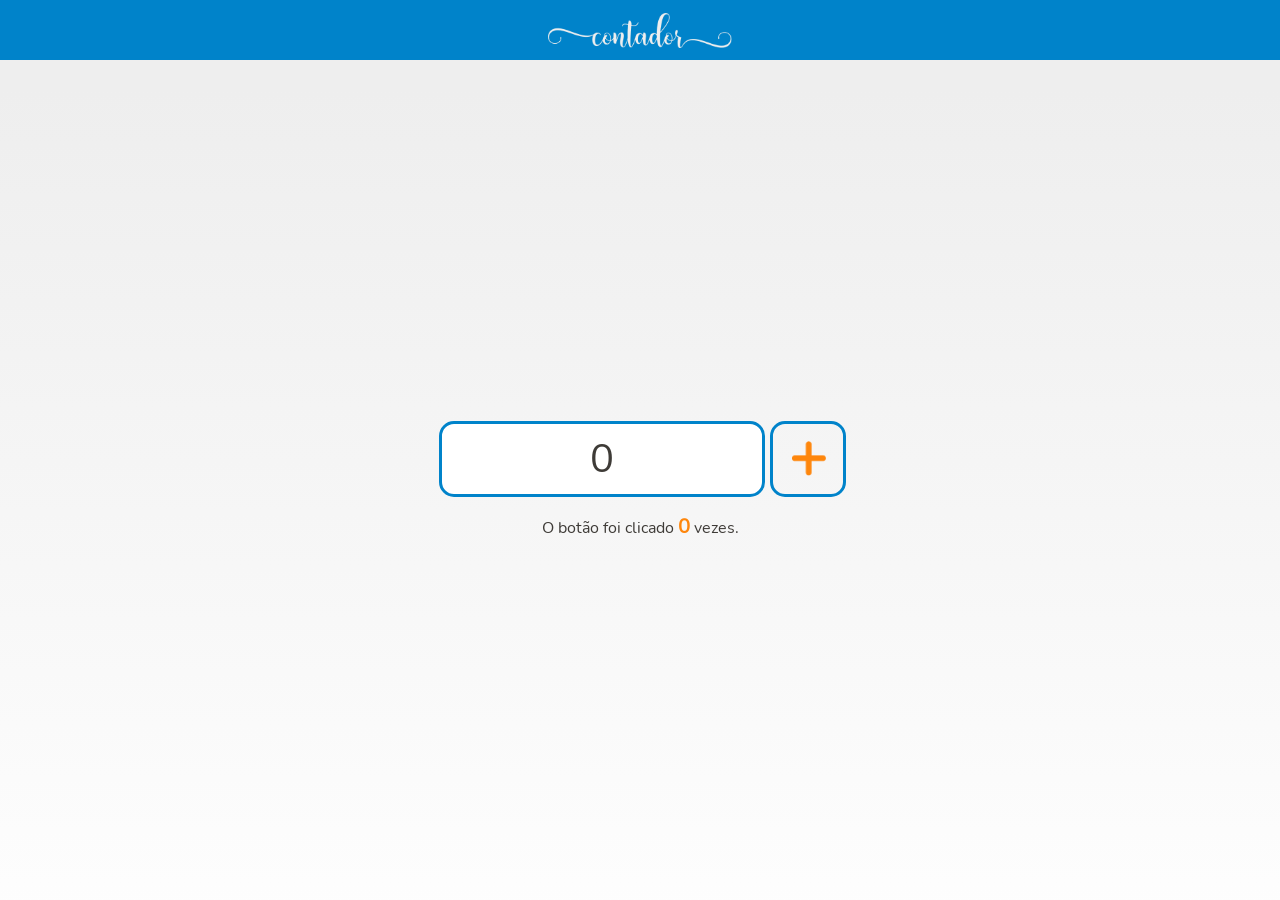
<file: index.html>
<!DOCTYPE html>
<html>
    <head>
        <meta charset="utf-8">
        <title>Contador</title>
        <link rel="shortcut icon" href="assets/favicon.ico" />
        <link rel="stylesheet" href="css/index_styles.css">
        <script type="text/javascript" src="js/index.js"></script>
    </head>
    <body>
        <div id="container">
            <div id="header">
                <a href="https://counter-davibatnas.herokuapp.com/" ><img src="assets/logo.png" id="logo" alt="Logomarca"></a>
            </div>
            <div id="counter_area">
                <div>
                    <div id="box">
                        <div id="counter_box">
                            <p id="numbers">0</p>
                        </div>
                        <div id="button" onclick="somaum()">
                            <img src="assets/simbolo.png" id="button_simbol" alt="Símbolo de adição"> 
                        </div>
                    </div>
                    <div>
                        <center>
                            <p id="texto">O botão foi clicado <b id="clicks">0</b> vezes.</p>
                        </center>
                    </div>
                </div>
            </div>
        </div>
    </body>
</html>
</file>
<file: css/index_styles.css>
:root{
    --color_01:#EEEEEE;
    --color_02:#fe860c;
    --color_03:#0083ca;
    --color_04:#0f3057;
    --color_05:#3E3B37;
}

@font-face {
    font-family: Nunito;
    src: url('../fonts/Nunito-Regular.ttf');
}

*{
    margin:0px;
    padding:0px;
    position: relative;
}

#container{
    width:100vw;
    height: 100vh;
    background: rgb(238,238,238);
    background: linear-gradient(180deg, rgba(238,238,238,1) 10%, rgba(255,255,255,1) 110%);
}

#header{
    width: 100%;
    height: 60px;
    background-color: var(--color_03);
    text-align:center;
    transition: all 0.25s;
}

#logo{
    height: 35px;
    margin-top:12.5px;
    transition: all 0.25s;
}

#logo:hover{
    height: 36px;
    margin-top: 12px;
    transition: all 0.25s;
}

#counter_area{
    width: 100vw;
    height: calc(100vh - 60px);
    display: flex;
    flex-direction: row;
    justify-content: center;
    align-items: center
}

#box{
    display: flex;
    flex-direction: row;
    margin:0px;
    padding:0px;
    
}

#counter_box{
    height: 70px;
    max-width: min-content;
    min-width: 300px;
    padding: 0px 10px 0px 10px;
    border-radius: 15px;
    border: solid;
    border-color: var(--color_03);
    background-color:#ffffff;
    text-align: center;
    transition: all 0.25s;
}

#numbers{
    font-family: Nunito;
    color:var(--color_05);
    font-size: 40px;
    margin-top:8px;
    transition: all 0.25s;
}

#button{
    height: 70px;
    width: 70px;
    border: solid;
    border-color: var(--color_03);
    border-radius: 15px;
    left:5px;
    transition: all 0.25s;
}
#button:hover{
    cursor: pointer;
    background-color:var(--color_04);
    border-color: var(--color_04);
    transition: all 0.25s;
}

#button_simbol{
    width:50%;
    height: 50%;
    margin:25%;
    transition: all 0.25s;
}

#button_simbol:hover{
    width:60%;
    height: 60%;
    margin:20%;
    transition: all 0.25s;
}


#texto{
    font-family: Nunito;
    color:var(--color_05);
    font-size: 16px;
    margin-top:16px;
}

#clicks{
    font-size: 20px;
    color:var(--color_02);
}

@media (max-device-width: 500px){
    #header{
        height: 120px;
    }
    
    #logo{
        height: 65px;
        margin-top:27.5px;
    }
    
    #logo:hover{
        height: 70px;
        margin-top: 25px;
    }

    #counter_area{
        height: calc(100vh - 120px);
    }

    #counter_box{
        height: 120px;
        max-width: min-content;
        min-width: 500px;
        border-radius: 30px;
    }
    
    #numbers{
        font-size: 80px;
        margin-top:4px;
    }
    
    #button{
        height: 120px;
        width: 120px;
        border-radius: 30px;
        left:10px;
    }

    #texto{
        font-size: 30px;
        margin-top:30px;
    }

    #clicks{
        font-size: 40px;
    }
}
</file>
